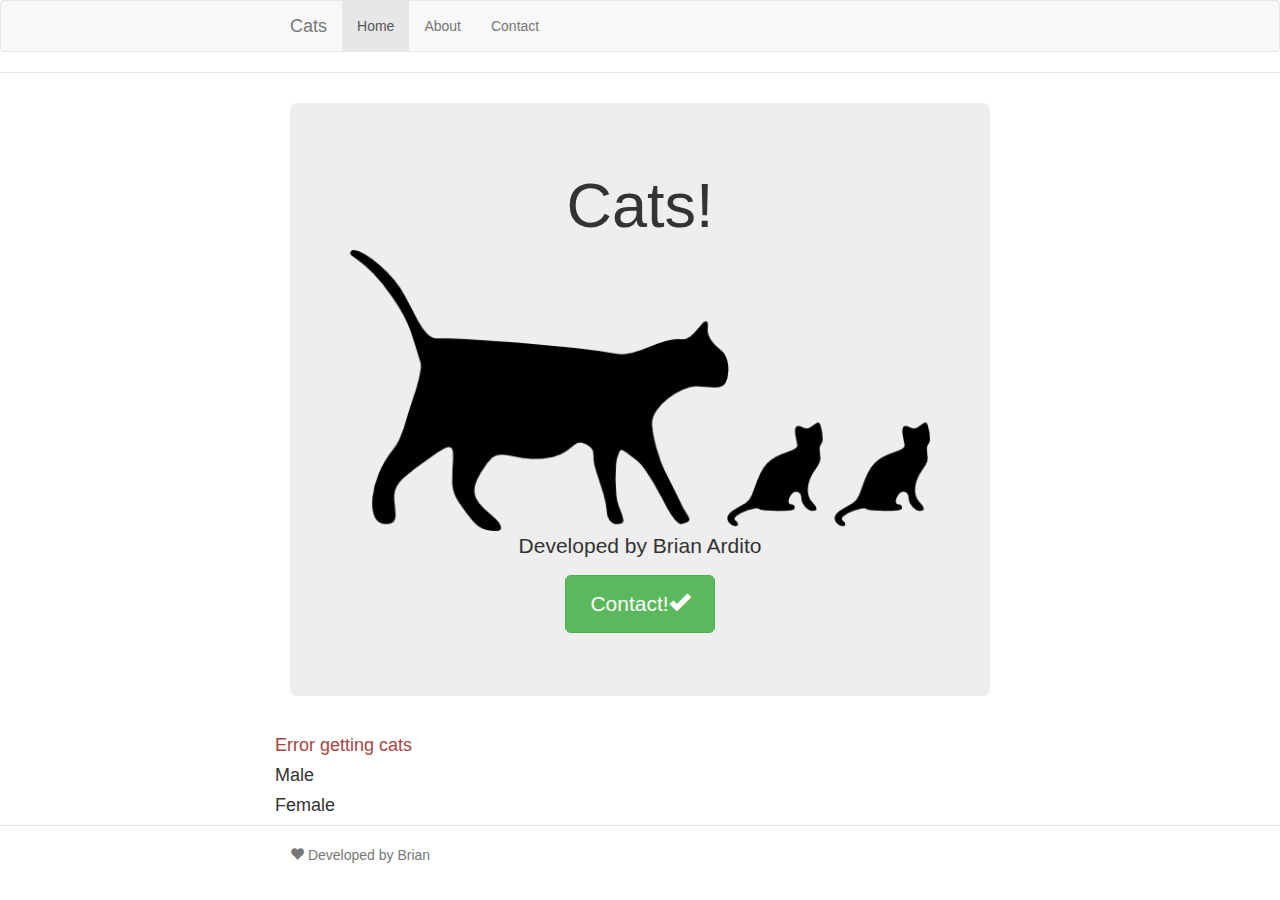
<file: app/index.html>
<!doctype html>
<html>
  <head>
    <meta charset="utf-8">
    <title>Cats</title>
    <meta name="description" content="">
    <meta name="viewport" content="width=device-width">
    <link rel="stylesheet" href="vendor/bootstrap/dist/css/bootstrap.min.css" />
    <link rel="stylesheet" href="styles/main.css">
  </head>
  <body ng-app="catApp" ng-controller="LayoutCtrl">
    <!--[if lte IE 8]>
      <p class="browsehappy">You are using an <strong>outdated</strong> browser. Please <a href="http://browsehappy.com/">upgrade your browser</a> to improve your experience.</p>
    <![endif]-->
    <div class="header">
      <div class="navbar navbar-default" role="navigation">
        <div class="container">
          <div class="navbar-header">

            <button type="button" class="navbar-toggle collapsed" data-toggle="collapse" data-target="#js-navbar-collapse">
              <span class="sr-only">Toggle navigation</span>
              <span class="icon-bar"></span>
              <span class="icon-bar"></span>
              <span class="icon-bar"></span>
            </button>

            <a class="navbar-brand" href="#/">Cats</a>
          </div>

          <div class="collapse navbar-collapse" id="js-navbar-collapse">

            <ul class="nav navbar-nav">
              <li ng-class="{active:isActive('/')}"><a href="#/">Home</a></li>
              <li ng-class="{active:isActive('/about')}"><a ng-href="#/about">About</a></li>
              <li ng-class="{active:isActive('/contact')}"><a ng-href="#/contact">Contact</a></li>
            </ul>
          </div>

        </div>
      </div>
    </div>

    <div class="container">
      <div ng-view=""></div>
    </div>

    <div class="footer">
      <div class="container">
        <p><span class="glyphicon glyphicon-heart"></span> Developed by Brian</p>
      </div>
    </div>

    <!-- Vendor Scripts -->
    <script src="vendor/jquery.min.js"></script>
    <script src="vendor/angular.min.js"></script>
    <script src="vendor/bootstrap/dist/js/bootstrap.min.js"></script>
    <script src="vendor/angular-route.min.js"></script>

    <!-- App Scripts -->
    <script src="scripts/app.js"></script>
    <script src="scripts/controllers/main.js"></script>
    <script src="scripts/services/api.js"></script>
    <script src="scripts/controllers/about.js"></script>
    <script src="scripts/controllers/layout.js"></script>
    <script src="scripts/controllers/contact.js"></script>

</body>
</html>
</file>
<file: app/styles/main.css>
.browsehappy {
  margin: 0.2em 0;
  background: #ccc;
  color: #000;
  padding: 0.2em 0;
}

body {
  padding: 0;
}

/* Everything but the jumbotron gets side spacing for mobile first views */
.header,
.marketing,
.footer {
  padding-left: 15px;
  padding-right: 15px;
}

/* Custom page header */
.header {
  border-bottom: 1px solid #e5e5e5;
  margin-bottom: 10px;
}
/* Make the masthead heading the same height as the navigation */
.header h3 {
  margin-top: 0;
  margin-bottom: 0;
  line-height: 40px;
  padding-bottom: 19px;
}

/* Custom page footer */
.footer {
  padding-top: 19px;
  color: #777;
  border-top: 1px solid #e5e5e5;
}

.container-narrow > hr {
  margin: 30px 0;
}

/* Main marketing message and sign up button */
.jumbotron {
  text-align: center;
  border-bottom: 1px solid #e5e5e5;
}
.jumbotron .btn {
  font-size: 21px;
  padding: 14px 24px;
}

/* Supporting marketing content */
.marketing {
  margin: 40px 0;
}
.marketing p + h4 {
  margin-top: 28px;
}
img {
  max-width:100%;
}
/* Responsive: Portrait tablets and up */
@media screen and (min-width: 768px) {
  .container {
    max-width: 730px;
  }

  /* Remove the padding we set earlier */
  .header,
  .marketing,
  .footer {
    padding-left: 0;
    padding-right: 0;
  }
  /* Space out the masthead */
  .header {
    margin-bottom: 30px;
  }
  /* Remove the bottom border on the jumbotron for visual effect */
  .jumbotron {
    border-bottom: 0;
  }
}
</file>
